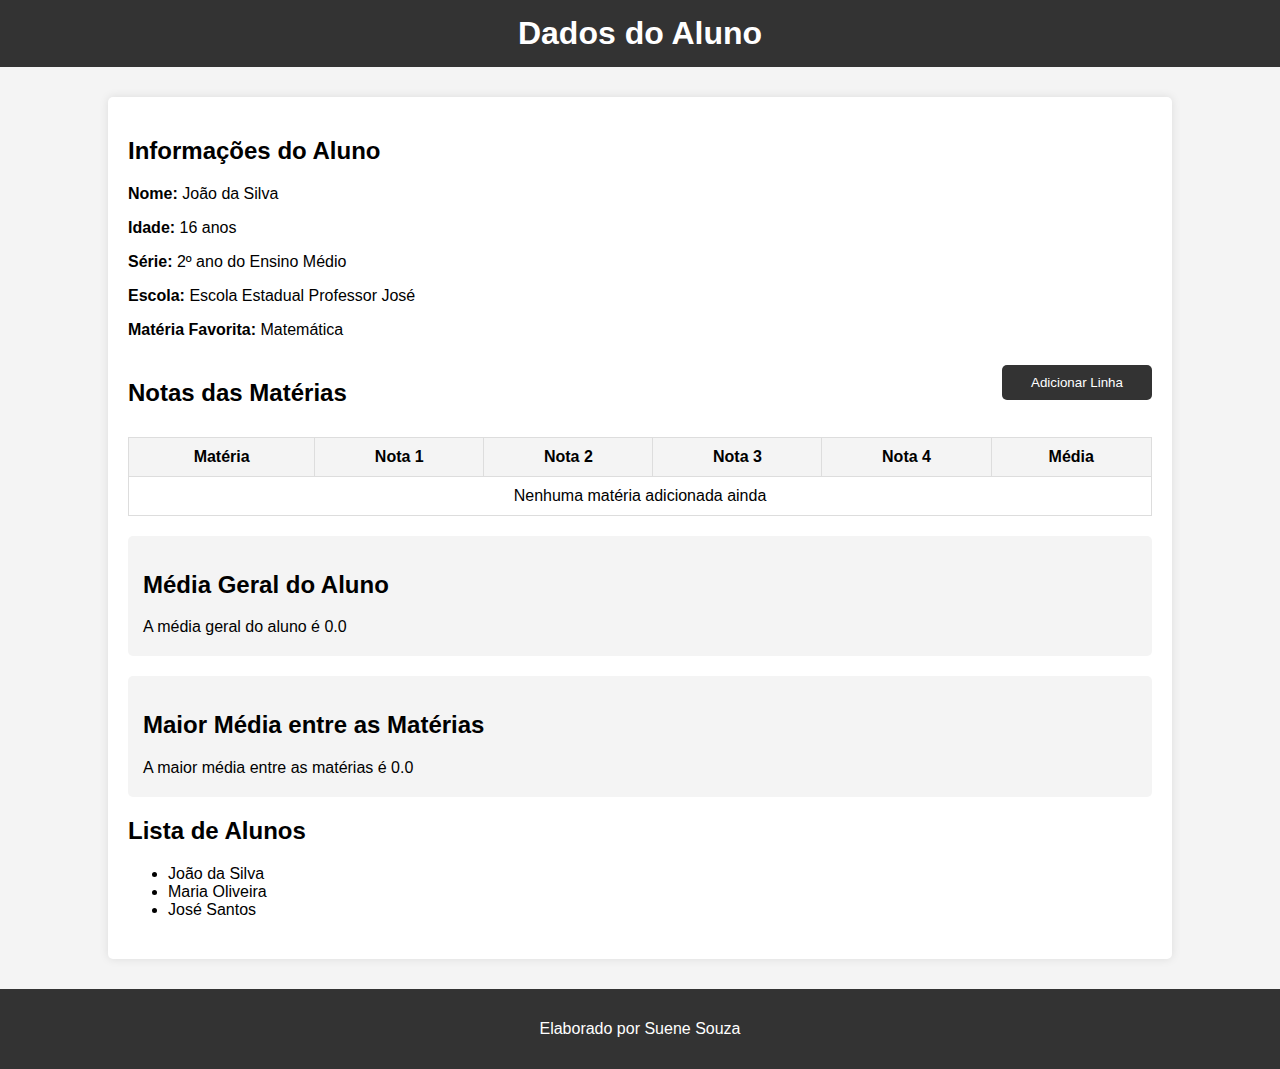
<file: index.html>
<!DOCTYPE html>
<html lang="pt-br">
<head>
    <meta charset="UTF-8">
    <meta name="viewport" content="width=device-width, initial-scale=1.0">
    <title>LabScore</title>
    <link rel="stylesheet" href="styles.css">
</head>
<body>
    <header>
        <h1>Dados do Aluno</h1>
    </header>
    <section class="container">
        <div class="info-aluno">
            <h2>Informações do Aluno</h2>
            <p><strong>Nome:</strong> <span id="nomeAluno">João da Silva</span></p>
            <p><strong>Idade:</strong> <span id="idadeAluno">16 anos</span></p>
            <p><strong>Série:</strong> <span id="serieAluno">2º ano do Ensino Médio</span></p>
            <p><strong>Escola:</strong> <span id="nomeEscola">Escola Estadual Professor José</span></p>
            <p><strong>Matéria Favorita:</strong> <span id="materiaFavorita">Matemática</span></p>
        </div>

        <div class="notas">
            <div class="notas-add-linha">
                <h2>Notas das Matérias</h2>
                <button class="add-linha" id="add-linha">Adicionar Linha</button>
            </div>
            <table id="tabela-notas">
                <thead>
                    <tr>
                        <th>Matéria</th>
                        <th>Nota 1</th>
                        <th>Nota 2</th>
                        <th>Nota 3</th>
                        <th>Nota 4</th>
                        <th>Média</th>
                    </tr>
                </thead>
                <tbody>
                    <tr>
                        <tr id="placeholder-row">
                            <td colspan="6">Nenhuma matéria adicionada ainda</td>
                        </tr>
                    </tr>
                </tbody>
            </table>
        </div>

        <div class="media">
            <h2>Média Geral do Aluno</h2>
            <p id="media-geral">A média geral do aluno é 0.0</p>
            <p class="mensagme" id="mensagem"></p>
        </div>

        <div class="maior-media">
            <h2>Maior Média entre as Matérias</h2>
            <p id="maior-media">A maior média entre as matérias é 0.0</p>
        </div>

        <div class="lista-alunos">
            <h2>Lista de Alunos</h2>
            <ul>
                <li>João da Silva</li>
                <li>Maria Oliveira</li>
                <li>José Santos</li>
            </ul>
        </div>
    </section>
    <footer>
        <p>Elaborado por Suene Souza</p>
    </footer>
    <script src="script.js"></script>
</body>
</html>
</file>
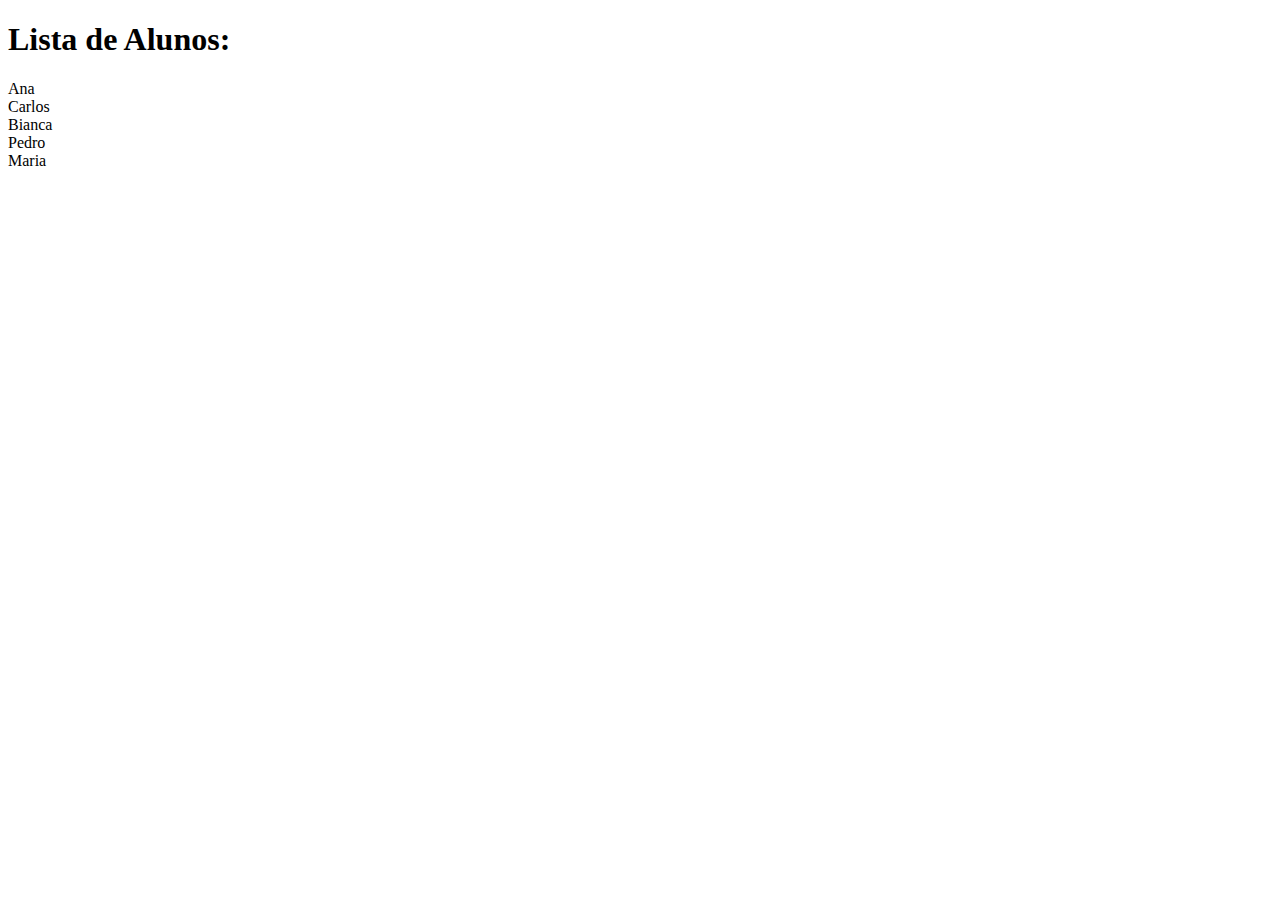
<file: [M2S03 Ex. 03 - lista de nomes]/index.html>
<!DOCTYPE html>
<html lang="pt-BR">
<head>
    <meta charset="UTF-8">
    <meta name="viewport" content="width=device-width, initial-scale=1.0">
    <title>LabScore</title>
</head>
<body>
    <h1>Lista de Alunos:</h1>
    <script src="alunos.js"></script>
</body>
</html>
</file>
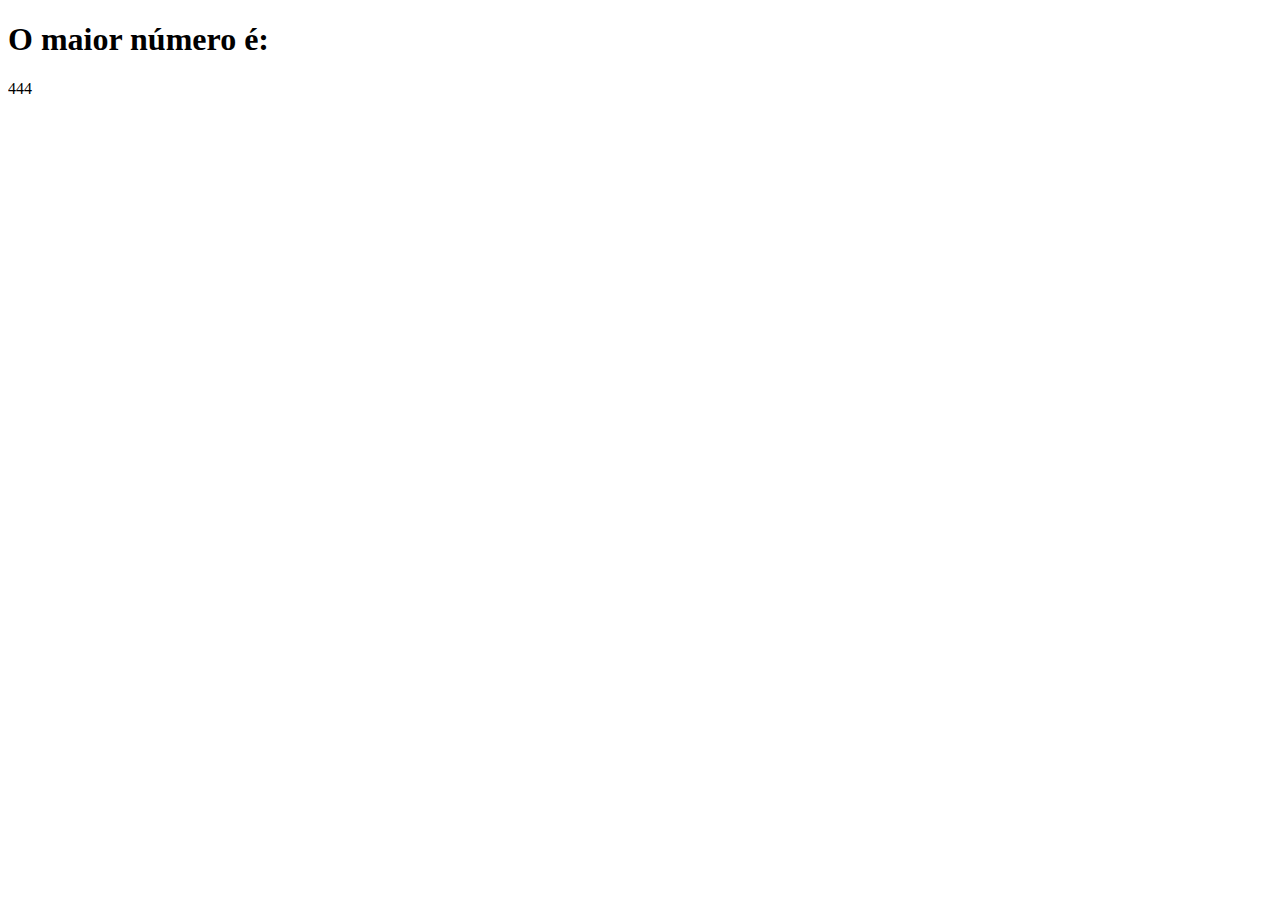
<file: [M2S03 Ex. 07 - maior numero]/index.html>
<!DOCTYPE html>
<html lang="pt-BR">
<head>
    <meta charset="UTF-8">
    <meta name="viewport" content="width=device-width, initial-scale=1.0">
    <title>LabScore</title>
</head>
<body>
    <h1> O maior número é:</h1>
    <script src="maiorNumero.js"></script>
</body>
</html>
</file>
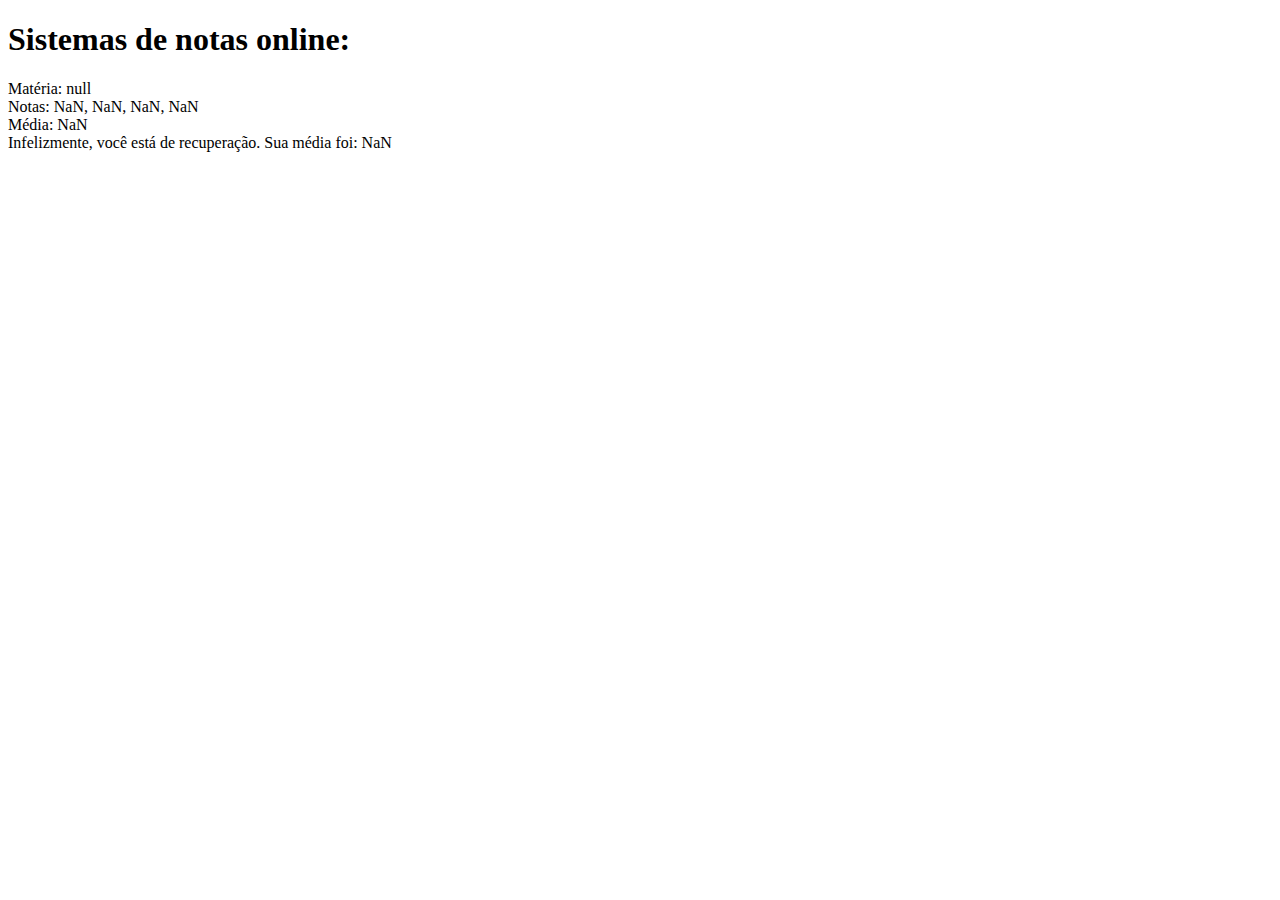
<file: [M2S03 Ex01-Ex02-Ex06-Sistemas de notas]/index.html>
<!DOCTYPE html>
<html lang="pt-BR">
<head>
    <meta charset="UTF-8">
    <meta name="viewport" content="width=device-width, initial-scale=1.0">
    <title>LabScore</title>
</head>
<body>
    <h1>Sistemas de notas online:</h1>
    <script src="notas.js"></script>
</body>
</html>
</file>
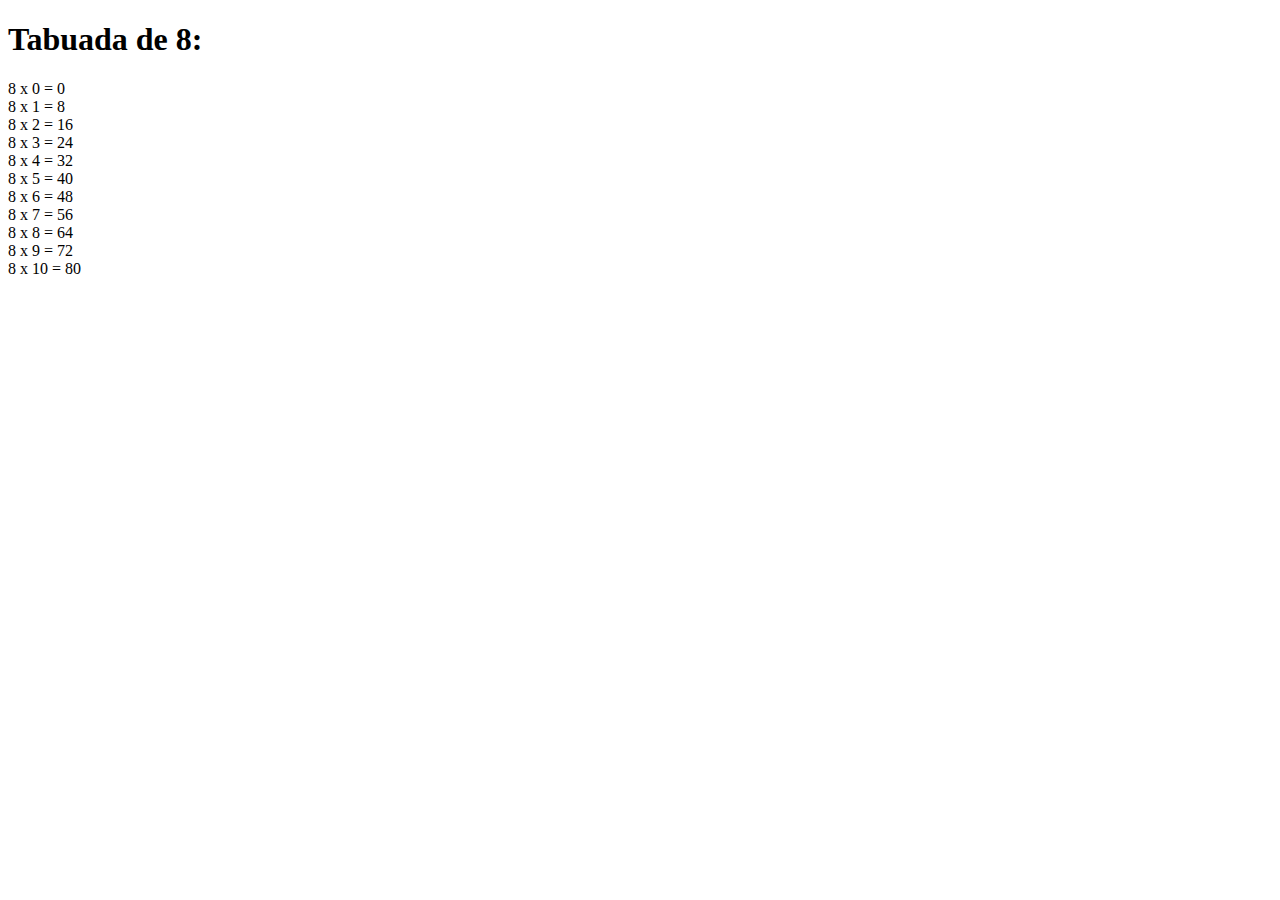
<file: [M2S03] Ex. 04 - tabuada]/index.html>
<!DOCTYPE html>
<html lang="pt-BR">
<head>
    <meta charset="UTF-8">
    <meta name="viewport" content="width=device-width, initial-scale=1.0">
    <title>LabScore</title>
</head>
<body>
    <h1>Tabuada de 8:</h1>
    <script src="tabuada.js"></script>
</body>
</html>
</file>
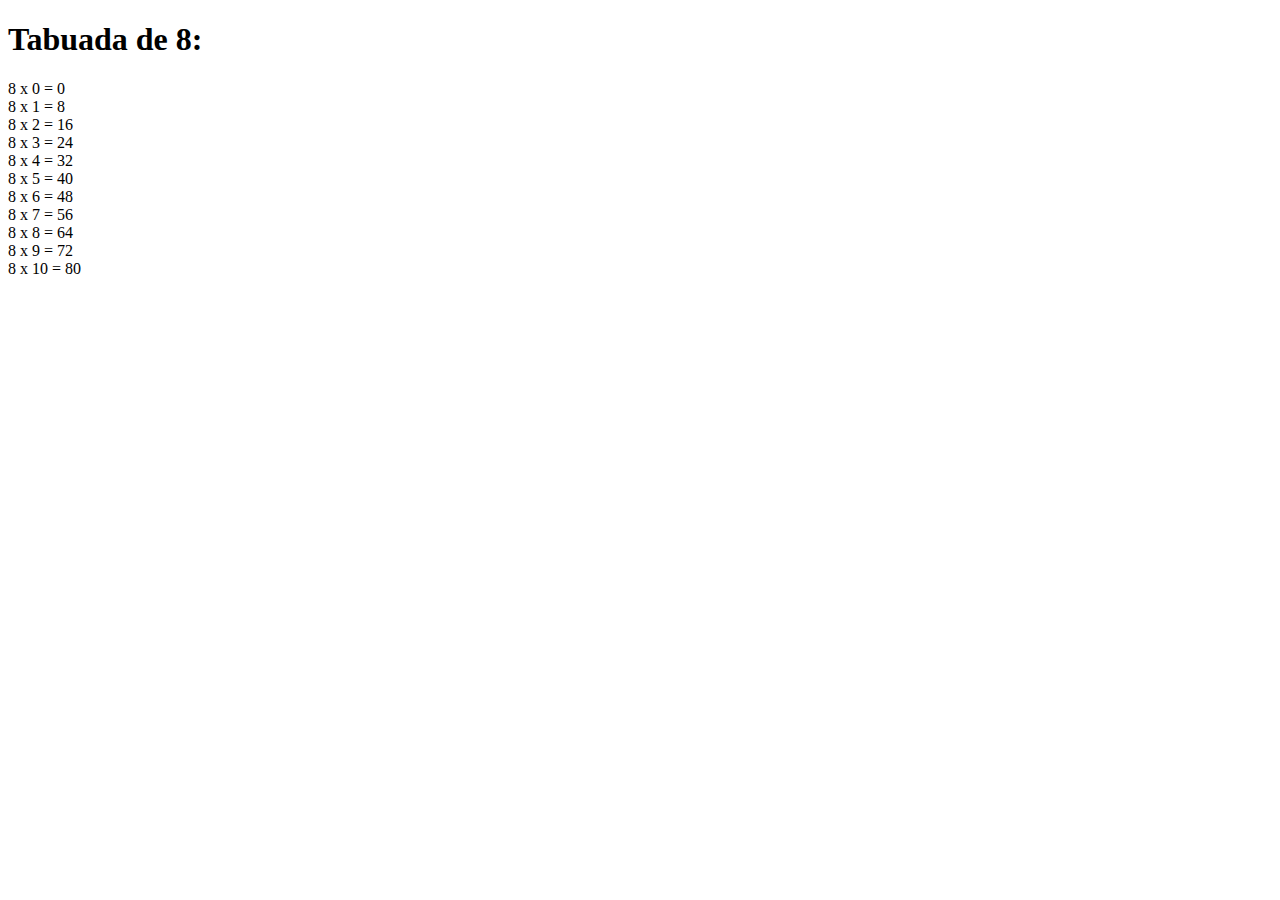
<file: [M2S03]/[M2S03] Ex. 04 - tabuada]/index.html>
<!DOCTYPE html>
<html lang="pt-BR">
<head>
    <meta charset="UTF-8">
    <meta name="viewport" content="width=device-width, initial-scale=1.0">
    <title>LabScore</title>
</head>
<body>
    <h1>Tabuada de 8:</h1>

    <script src="tabuada.js"></script>
</body>
</html>
</file>
<file: styles.css>
body {
    font-family: Arial, sans-serif;
    background-color: #f4f4f4;
    margin: 0;
    padding: 0;
}

.container {
    width: 80%;
    margin: 0 auto;
    background: #fff;
    padding: 20px;
    box-shadow: 0 0 10px rgba(0, 0, 0, 0.1);
    border-radius: 5px;
    margin-top: 30px;
    margin-bottom: 30px;
}

h1, footer {
    text-align: center;
    background-color: #333;
    color: #fff;
    margin:auto;
    padding: 15px;
}

.info-aluno, .notas, .media, .maior-media, .lista-alunos {
    margin-bottom: 20px;
}

.inf-aluno p, .media p, .maior-media p {
    margin: 5px 0;
}

.media, .maior-media{
    background-color: #f4f4f4;
    padding: 15px;
    border-radius: 5px;
}

.notas-add-linha{
    display: flex;
    justify-content: space-between;
    align-items: center;
    margin-bottom: 10px;
}

table {
    width: 100%;
    border-collapse: collapse;
    margin-bottom: 20px;
}

table, th, td {
    border: 1px solid #ddd;
}

th, td {
    padding: 10px;
    text-align: center;
}

th {
    background-color: #f4f4f4;
}

.add-linha {
    display: block;
    width: 150px;
    margin: 0 0 20px auto;
    padding: 10px;
    background: #333;
    color: #fff;
    text-align: center;
    border: none;
    border-radius: 5px;
    cursor: pointer;
}

.add-linha:hover {
    background: #555;
}
</file>
